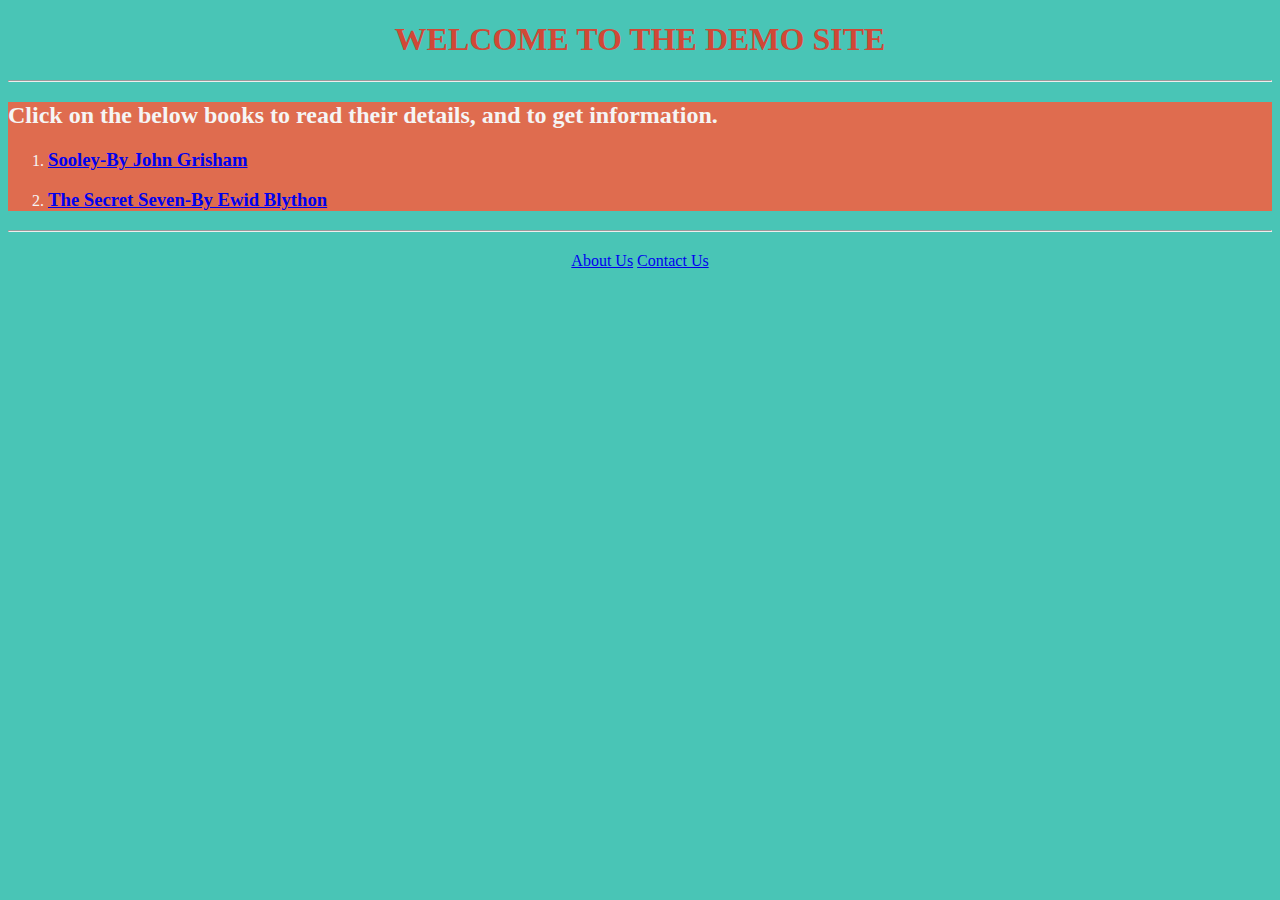
<file: index.html>
<!DOCTYPE html>
<html lang="en">
    <head>
        <meta charset="UTM=-8">
        <title>DEMO AMAZON</title>
        <style>
            .jfjf{color:#D14836}
            h1{text-align: center;}
            html{background-color: #49c5b6;}
            .hfhf{background-color: #DF6C4F;
            color:whitesmoke;}
            #hdh{text-align: center;
            margin-top: 20px;}
        </style>
    </head>


    <body>
        <h1 class="jfjf">WELCOME TO THE DEMO SITE</h1>
        <hr/>
        <div class="hfhf">
        <h2>Click on the below books to read their details, and to get information.</h2>
        <ol >
            <li><h3><a href="./sooley.html" draggable="False">Sooley-By John Grisham</a></h3></li>
            <li><h3><a href="./The secret seven.html">The Secret Seven-By Ewid Blython</a></h3></li>
        </ol>
        </div>
        <hr/>
        <div id="hdh">
        <a href="./about us.html">About Us</a>    <a href="./contact us.html">Contact Us</a>
        </div>
        
        
    </body>
</html>
</file>
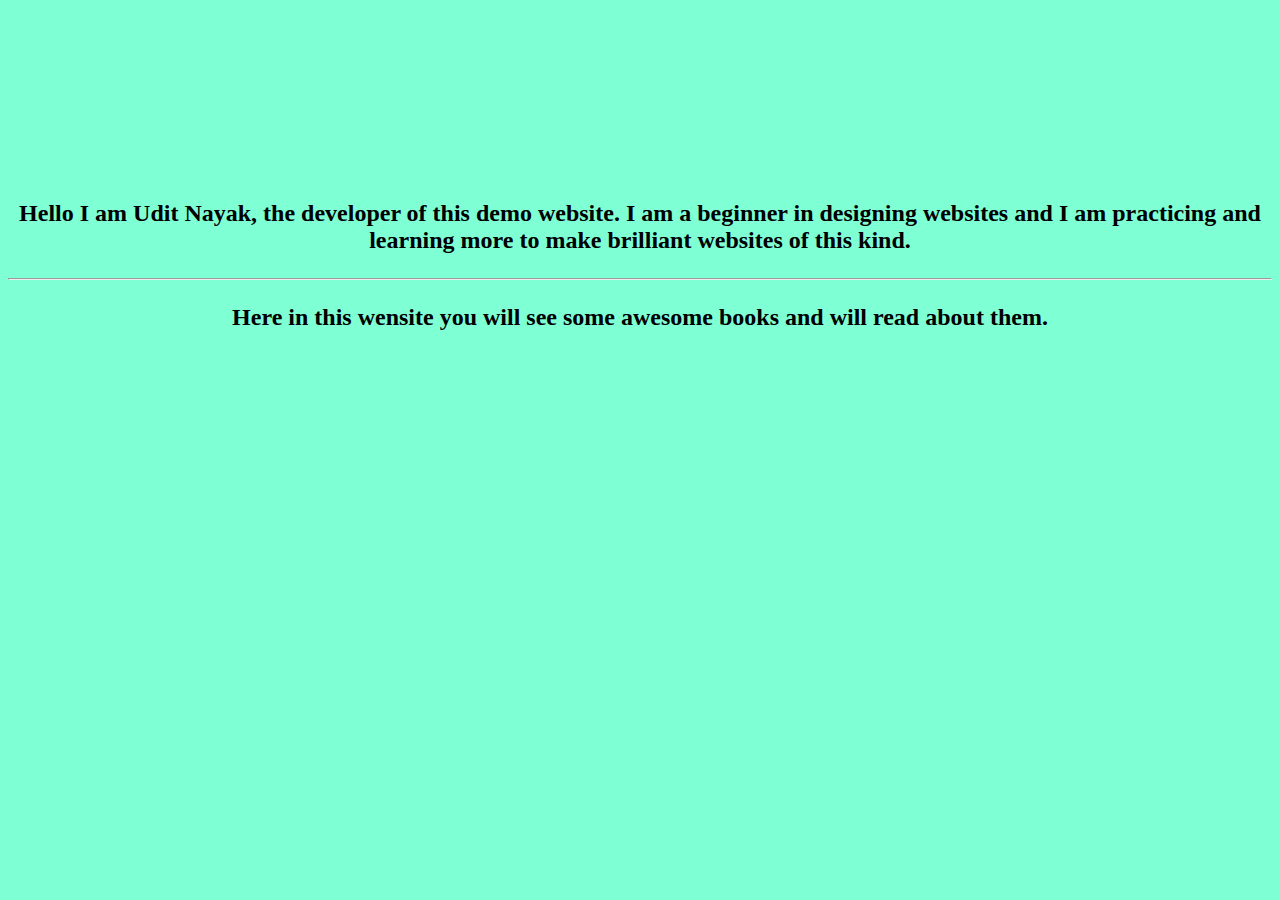
<file: about us.html>
<html>
    <style>
        html{background-color: aquamarine;}
        .kaka{text-align: center;
        margin-top: 200px;
        font-weight:bold;
        font-size: x-large;
        font-family: 'Times New Roman', Times, serif;}
        .ldld{text-align: center;
        font-weight:bold;
        font-size: x-large;
        font-family: 'Times New Roman', Times, serif;}
       
    </style>


    <body>
    <p class="kaka">Hello I am Udit Nayak, the developer of this demo website. I am a beginner in designing websites and I am practicing and learning more to make brilliant websites of this kind.</p>
    <hr/>
    <p class="ldld">Here in this wensite you will see some awesome books and will read about them.</p>
    </body>
</html>
</file>
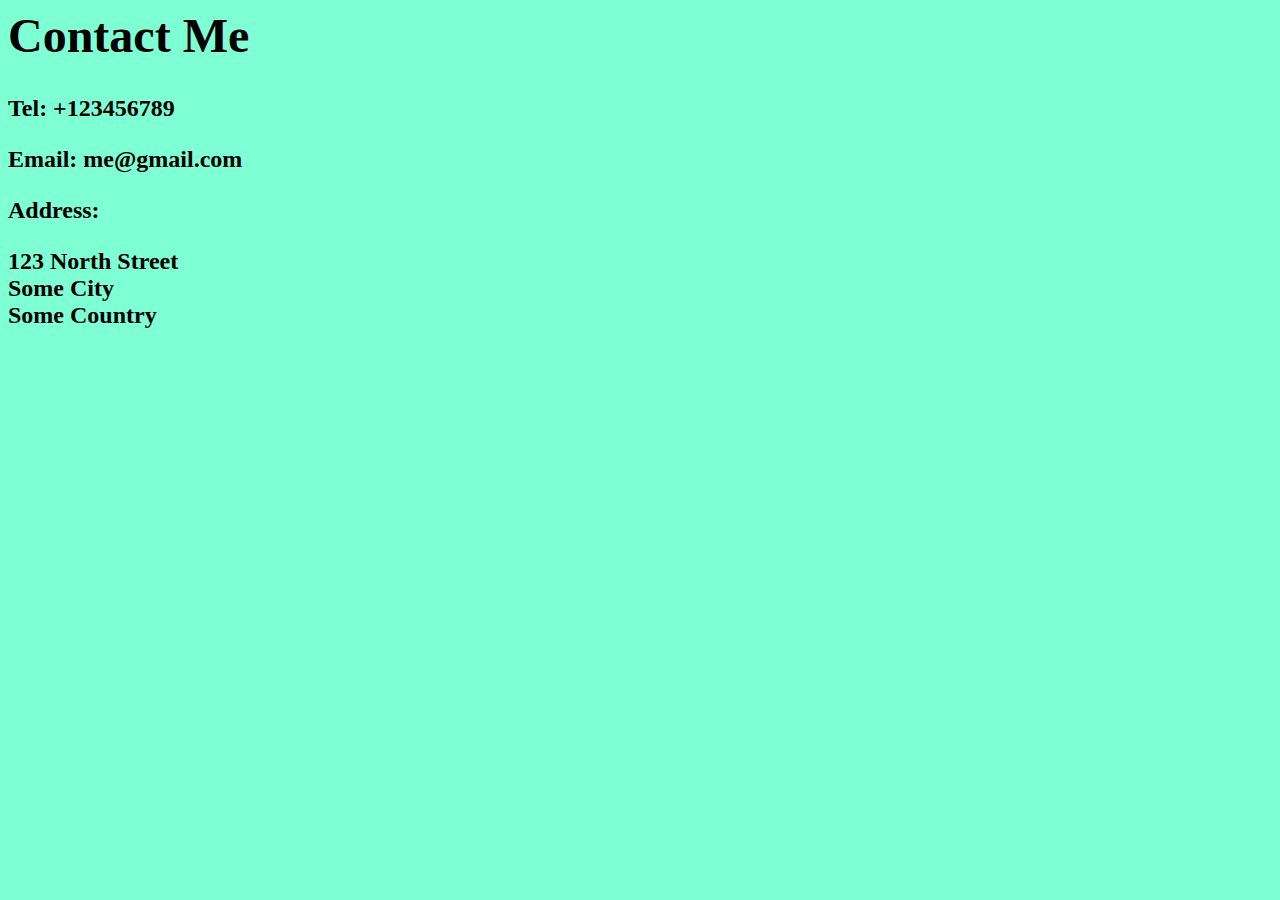
<file: contact us.html>
<html>
    <style>
        html{background-color: aquamarine;
        font-weight:bold;
        font-size: x-large;
        font-family: 'Times New Roman', Times, serif;}
    </style>


    <body>
        <h1>Contact Me</h1>
        <p>Tel: +123456789</p>
        <p>Email: me@gmail.com</p>
        <p>Address:</p>
        <p>
          123 North Street<br />
          Some City<br />
          Some Country <br />
        </p>
    </body>
</html>
</file>
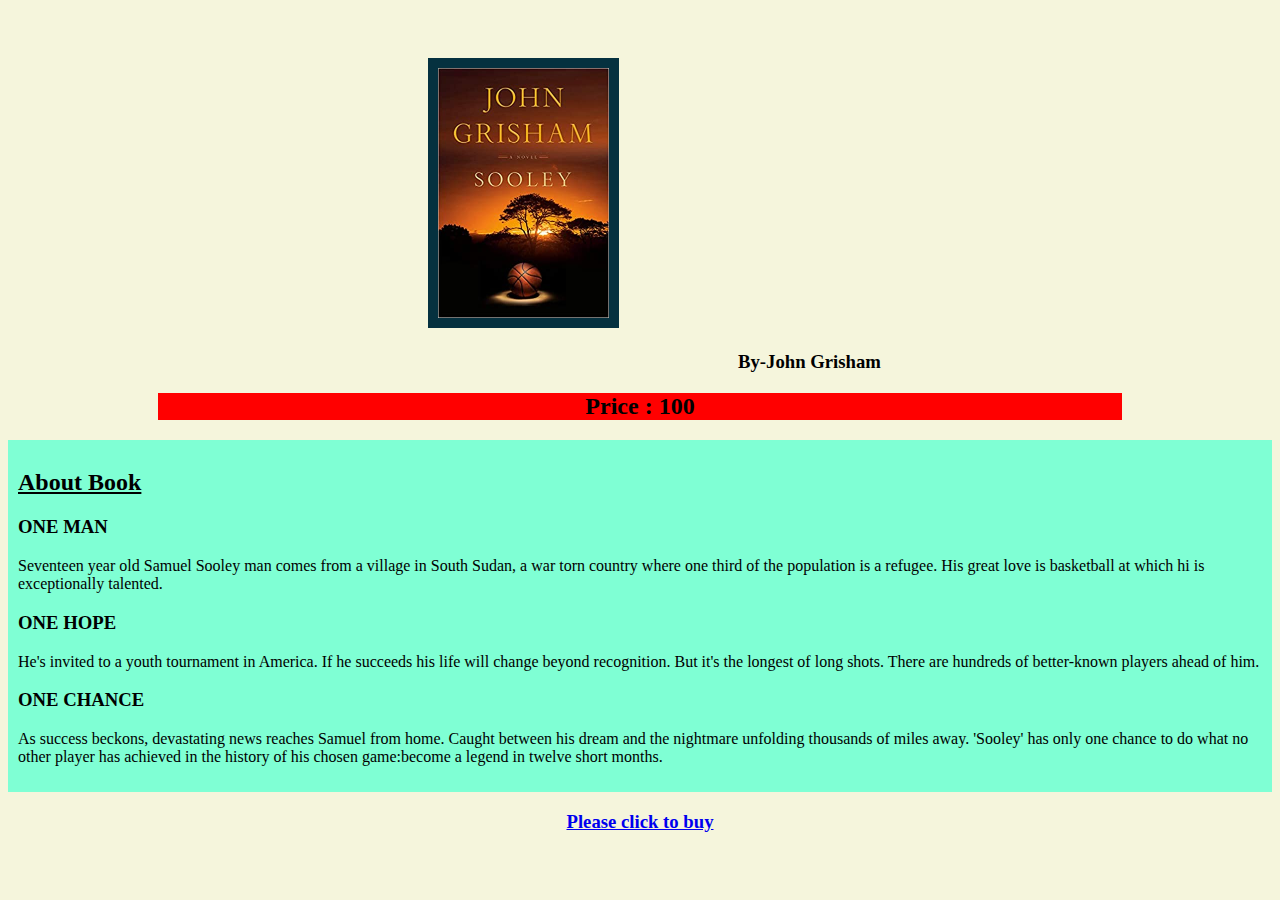
<file: sooley.html>
<!DOCTYPE html>
<html lang="en">
    <head>
        <meta charset="UTF-8">
        <title>Sooley</title>
        <link rel="stylesheet" href="./sooley.css"/>
        <style>
            #content{background-color: aquamarine;
            padding:10px;}
            .cen{text-align: center;}
        </style>
    </head>

    <body>
        <div>
            <img class=main src="./56844943.jpg"/>
            <h3 class="jf">By-John Grisham</h3>
        </div>
        <h2 class=price>Price : 100</h2>
        <div id=content>
        <h2><u>About Book</u></h2>
        <h3>ONE MAN</h3>
        <p>Seventeen year old Samuel Sooley man comes from a village in South Sudan, a war torn country where one third of the population is a refugee. His great love is basketball at which hi is exceptionally talented.</p>
        <h3>ONE HOPE</h3>
        <p>He's invited to a youth tournament in America. If he succeeds his life will change beyond recognition. But it's the longest of long shots. There are hundreds of better-known players ahead of him. </p>
        <h3>ONE CHANCE</h3>
        <P>As success beckons, devastating news reaches Samuel from home. Caught between his dream and the nightmare unfolding thousands of miles away. 'Sooley' has only one chance to do what no other player has achieved in the history of his chosen game:become a legend in twelve short months.</P>
        </div>
        <div>
            <a href="./buy sooley.html"><h3 class=cen>Please click to buy</h3></a>
        </div>
    </body>
</html>
</file>
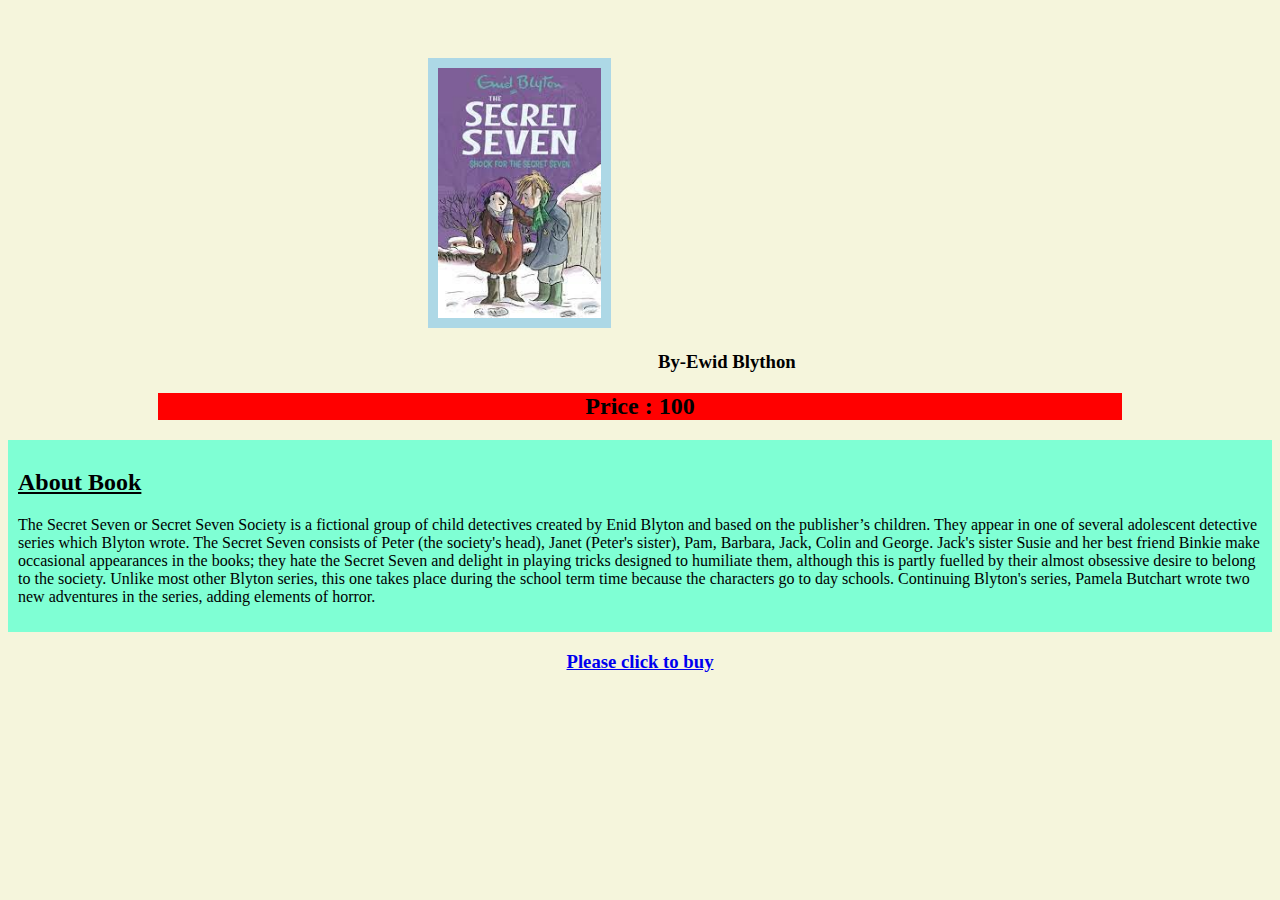
<file: The secret seven.html>
<!DOCTYPE html>
<html lang="en">
    <head>
        <meta charset="UTF-8">
        <title>The Secret Seven</title>
        <link rel="stylesheet" href="./The secret seven.css"/>
        <style>
            #tss{background-color: aquamarine;
            padding:10px;}
            .ben{text-align: center;}
        </style>
    </head>

    <body>
        <div>
            <img class=mains src="./download.jpeg"/>
            <h3 class="jf">By-Ewid Blython</h3>
        </div>
        <h2 class=Price>Price : 100</h2>
        <div id=tss>
        <h2><u>About Book</u></h2>
        
        <p>The Secret Seven or Secret Seven Society is a fictional group of child detectives created by Enid Blyton and based on the publisher’s children. They appear in one of several adolescent detective series which Blyton wrote. The Secret Seven consists of Peter (the society's head), Janet (Peter's sister), Pam, Barbara, Jack, Colin and George. Jack's sister Susie and her best friend Binkie make occasional appearances in the books; they hate the Secret Seven and delight in playing tricks designed to humiliate them, although this is partly fuelled by their almost obsessive desire to belong to the society. Unlike most other Blyton series, this one takes place during the school term time because the characters go to day schools. Continuing Blyton's series, Pamela Butchart wrote two new adventures in the series, adding elements of horror.</P>
        </div>
        <div>
            <a href="./buy tss.html"><h3 class="ben">Please click to buy</a></h3>
        </div>
    </body>
</html>
    </head>
</html>
</file>
<file: sooley.css>
.main{height:250px;
    border:10px solid rgb(5, 49, 63);
    margin-left:420px;
    margin-right:auto;
    margin-top:50px;
    text-align: center;
}

.price{text-align: center;
background-color:red;
margin-left:150px;
margin-right:150px;}


html{background-color: beige;}

.jf{margin-left: 730px;}
</file>
<file: The secret seven.css>
.mains{height:250px;
    border:10px solid lightblue;
    margin-left:420px;
    margin-right:150px;
    margin-top:50px;}

.Price{text-align: center;
background-color:red;
margin-left:150px;
margin-right:150px;}


html{background-color: beige;}

.jf{margin-left: 650px;}
</file>
